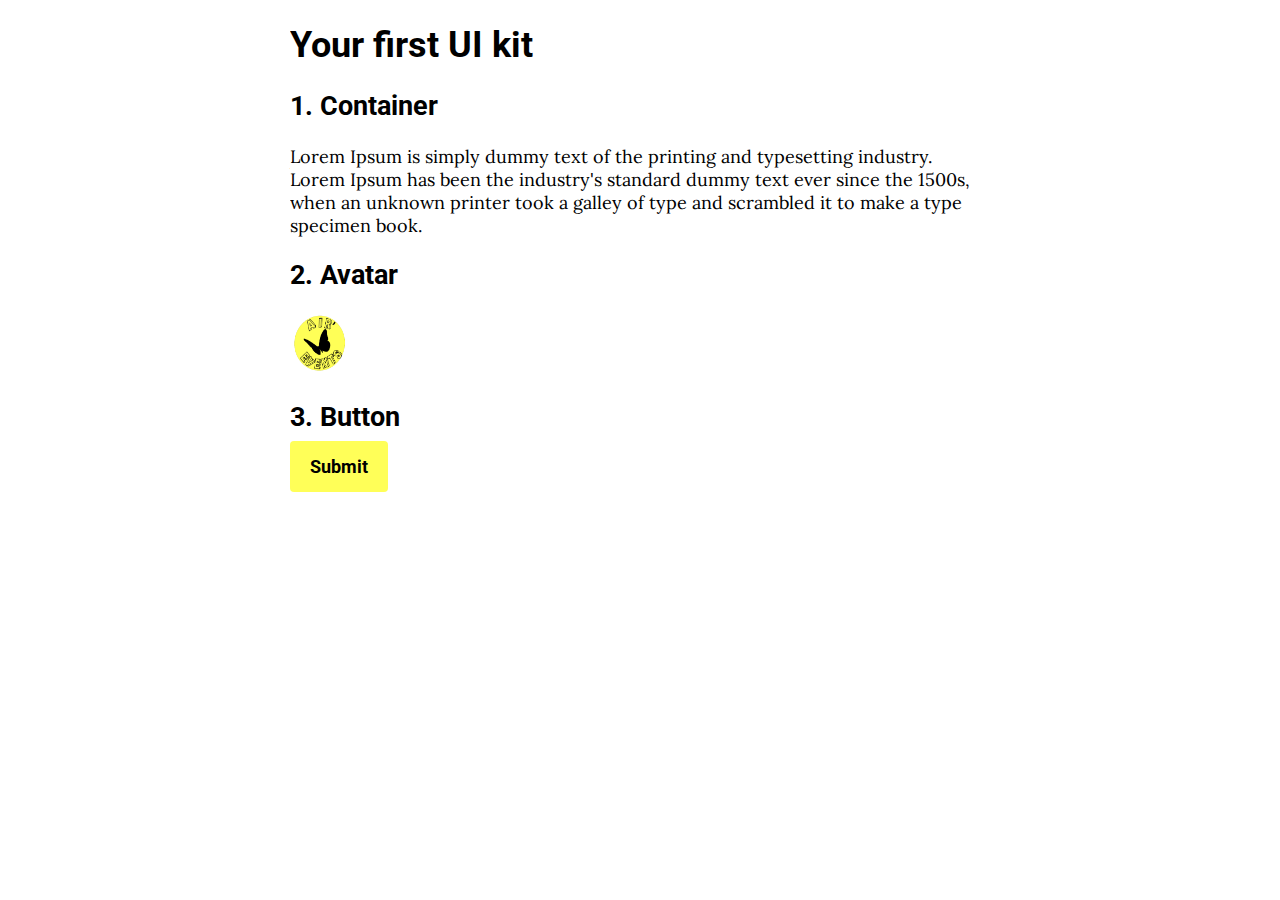
<file: Airevents/index.html>
<!DOCTYPE html>
<html>
	<head>
		<title>Air events</title>
		<meta charset="utf-8">
		<link rel="stylesheet" href="css/style.css">
	</head>
	<body>

		<div class="container">
			<h1>Your first UI kit</h1>

			<h2>1. Container</h2>
			<p>
			Lorem Ipsum is simply dummy text of the printing and typesetting industry. Lorem Ipsum has been the industry's standard dummy text ever since the 1500s, when an unknown printer took a galley of type and scrambled it to make a type specimen book. 
			</p>

			<h2>2. Avatar</h2>
			<img class="avatar" src="images/seb.jpeg" alt="Air events">

			<h2>3. Button</h2>
			<a href="#" class="btn-blue">Submit</a>


		</div>
		
	</body>
</html>
</file>
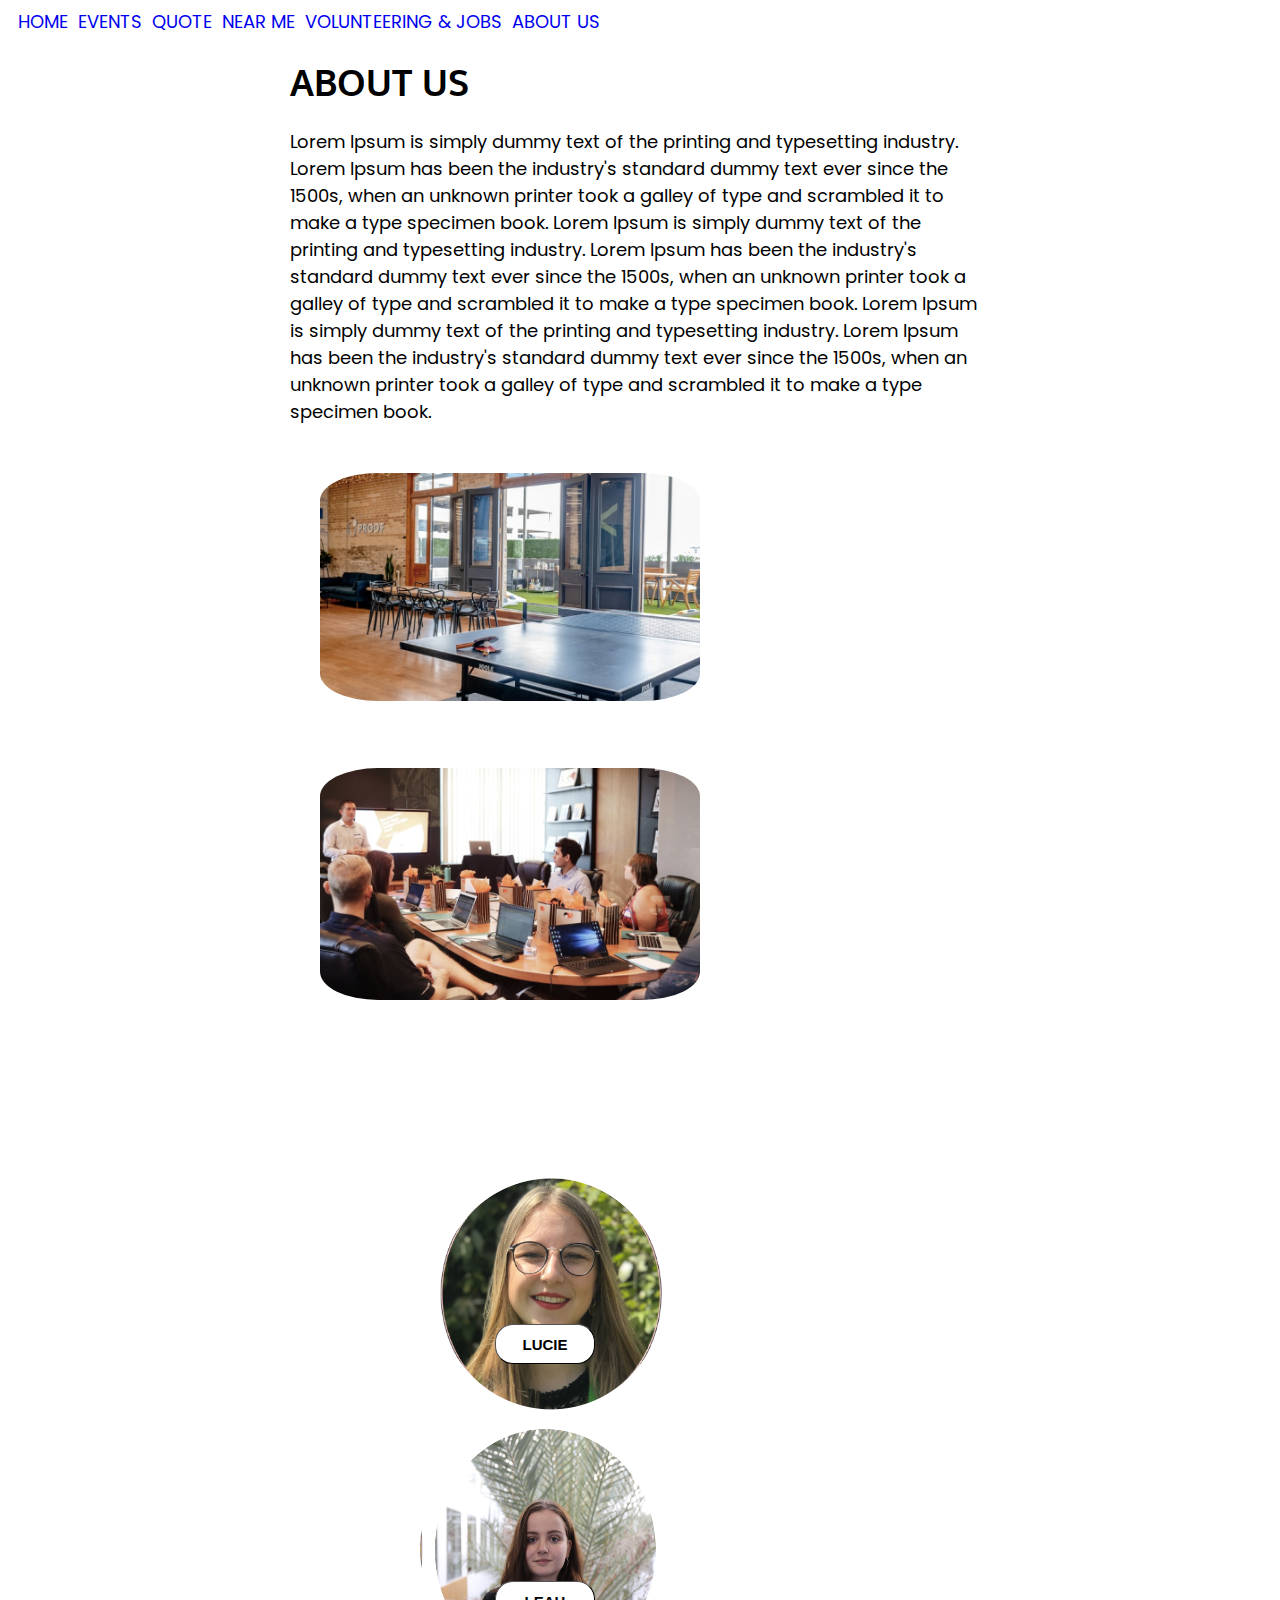
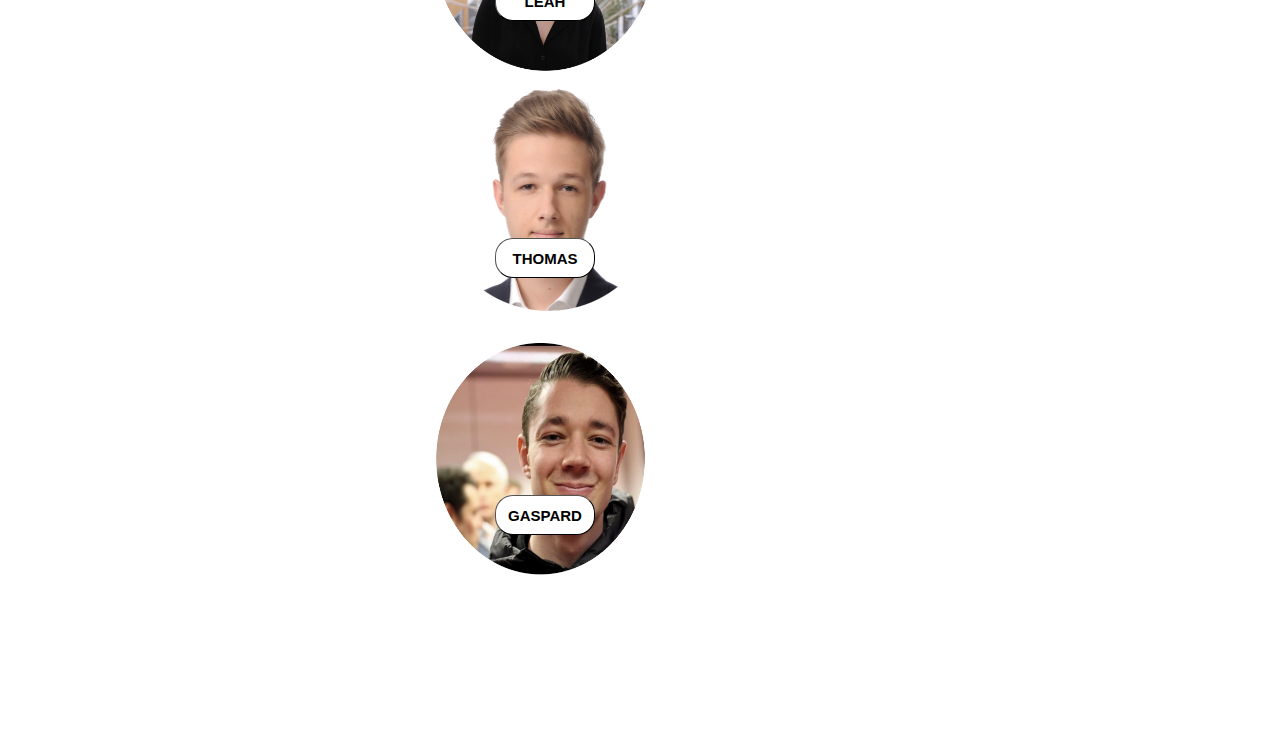
<file: about us.html>
<!DOCTYPE html>
<html>
	<head>
		<title>Air events</title>
		<meta charset="utf-8">
		<link rel="stylesheet" href="css/style.css">
	</head>
	<body>
		<div class="topnav"> 	  <a href="index.html">HOME</a> 	  <a href="events.html">EVENTS</a> 	  <a href="quote.html">QUOTE</a> 	  <a href="near me.html">NEAR ME</a> 	  <a href="volunteering.html">VOLUNTEERING & JOBS</a> 	  <a class="active" href="about us.html">ABOUT US</a> </div>
		
				<div class="container">
					<div class="card"> <h1 style="position: center;">ABOUT US</h1> </div>

			<div class="card-text-left">
			<p>
			Lorem Ipsum is simply dummy text of the printing and typesetting industry. Lorem Ipsum has been the industry's standard dummy text ever since the 1500s, when an unknown printer took a galley of type and scrambled it to make a type specimen book. Lorem Ipsum is simply dummy text of the printing and typesetting industry. Lorem Ipsum has been the industry's standard dummy text ever since the 1500s, when an unknown printer took a galley of type and scrambled it to make a type specimen book. Lorem Ipsum is simply dummy text of the printing and typesetting industry. Lorem Ipsum has been the industry's standard dummy text ever since the 1500s, when an unknown printer took a galley of type and scrambled it to make a type specimen book. 
			</div>

			<div class="card-pictures-right"> 
				<img src="images/aboutus1.png" alt="About us picture 1" style="width: 380px; padding: 30px; border-radius: 20%;">
				<img src="images/aboutus2.png" alt="About us picture 2" style="width: 380px; padding: 30px; border-radius: 20%;">

			</div>

			<div id="container-menu-profiles">
				<div id="card-menu-profiles">

				<div class="avatar-menu-bouton">
					<img src="images/lucie avatar.png" class="Avatar-menu-circle">
					<a href="https://lucie-ammeux.github.io/my-profile/?fbclid=IwAR136v1iWLirm2R2RUe2gpm1Dd82YOfB3UIZNwVm_i7hZpVY4PKLMqr8aUU"> <button class="btn-avatar">LUCIE</button> </a>
				</div>

				<div class="avatar-menu-bouton">
					<img src="images/leah avatar.png" class="Avatar-menu-circle">
					<a href="https://leahcmb.github.io/my-profile/"><button class="btn-avatar">LEAH</button></a>
				</div>
				</div>

				<div id="card-menu-profiles">

				<div class="avatar-menu-bouton">
					<img src="images/thomas avatar.png" class="Avatar-menu-circle">
					<a href="https://thomas-cerverra.github.io/my-profile/?fbclid=IwAR2hDVNoCMW6NJKqnwz4ALNn30EHVYx8c3r17sojvz7UFqde8hx7XflQh6U"><button class="btn-avatar">THOMAS</button></a>
				</div>
				<div class="avatar-menu-bouton">
					<img src="images/gaspard avatar.png" class="Avatar-menu-circle">
					<a href="https://gaspard-canepa.github.io/my-profile/?fbclid=IwAR2hDVNoCMW6NJKqnwz4ALNn30EHVYx8c3r17sojvz7UFqde8hx7XflQh6U"><button class="btn-avatar">GASPARD</button></a>
				</div>
				</div>
			</div>


		</div>
		
	</body>
</html>
</file>
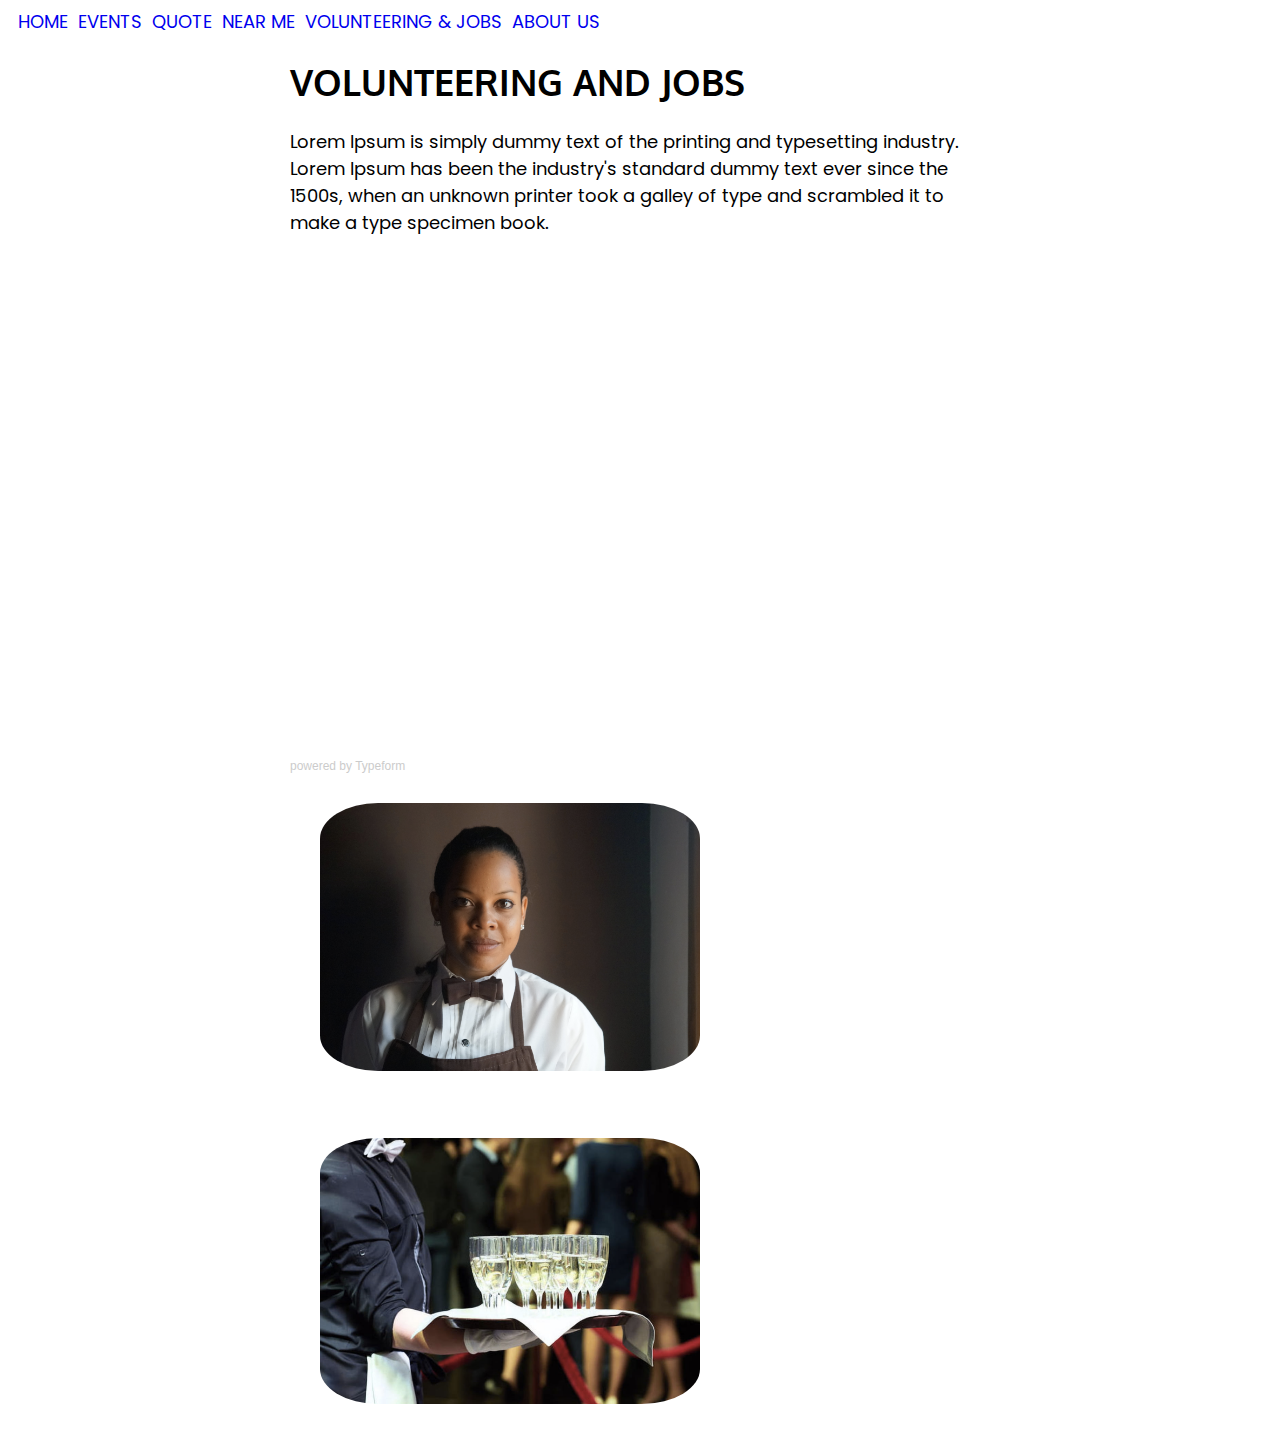
<file: volunteering.html>
<!DOCTYPE html>
<html>
	<head>
		<title>Air events</title>
		<meta charset="utf-8">
		<link rel="stylesheet" href="css/style.css">
	</head>
	<body>
			<div class="topnav"> 	  <a href="index.html">HOME</a> 	  <a href="events.html">EVENTS</a> 	  <a href="quote.html">QUOTE</a> 	  <a href="near me.html">NEAR ME</a> 	  <a class="active" href="volunteering.html">VOLUNTEERING & JOBS</a> 	  <a  href="about us.html">ABOUT US</a> </div>
		
		<div class="container">
			<div class="card"> <h1>VOLUNTEERING AND JOBS</h1> </div>
			<div class="card">
			<p>
			Lorem Ipsum is simply dummy text of the printing and typesetting industry. Lorem Ipsum has been the industry's standard dummy text ever since the 1500s, when an unknown printer took a galley of type and scrambled it to make a type specimen book. 
			</div>

		
		<div class="typeform-widget" data-url="https://form.typeform.com/to/vJ8g9uNE" style="width: 100%; height: 500px;"></div> <script> (function() { var qs,js,q,s,d=document, gi=d.getElementById, ce=d.createElement, gt=d.getElementsByTagName, id="typef_orm", b="https://embed.typeform.com/"; if(!gi.call(d,id)) { js=ce.call(d,"script"); js.id=id; js.src=b+"embed.js"; q=gt.call(d,"script")[0]; q.parentNode.insertBefore(js,q) } })() </script> <div style="font-family: Sans-Serif;font-size: 12px;color: #999;opacity: 0.5; padding-top: 5px;"> powered by <a href="https://admin.typeform.com/signup?utm_campaign=vJ8g9uNE&utm_source=typeform.com-01EPCPYQZ1DFK02SNYCS9CJAH1-free&utm_medium=typeform&utm_content=typeform-embedded-poweredbytypeform&utm_term=EN" style="color: #999" target="_blank">Typeform</a> 
		</div>

		<div class="card">  
		  <img src="images/volunteering2.png" alt="Volunteering picture" style="width: 380px; padding: 30px; border-radius: 20%;">
		  <img src="images/volunteering1.png" alt=">Volunteering pictures" style="width: 380px;padding: 30px; border-radius: 20%">
		</div>


		</div>
		
	</body>
</html>
</file>
<file: Airevents/css/style.css>
@import url("https://fonts.googleapis.com/css?family=Lora|Roboto");
@import url("components/container.css");
@import url("components/avatar.css");
@import url("components/button.css");

body {
	font-family: 'Lora', serif;
	font-size: 18px; 
}
h1, h2, h3 {
	font-family: 'Roboto', sans-serif;
	font-weight: bold;
}

a {
	text-decoration: none;
}
</file>
<file: css/style.css>
@import url('https://fonts.googleapis.com/css2?family=Oxygen:wght@300;400;700&display=swap');
@import url('https://fonts.googleapis.com/css2?family=Poppins:wght@300;400;600&display=swap');
@import url("components/container.css");
@import url("components/avatar.css");
@import url("components/button.css");

body {
	font-family: 'Poppins', sans-serif;
	font-size: 18px; 
}
h1, h2, h3 {
	font-family: 'Oxygen', sans-serif;
	font-weight: bold;
}

a {
	text-decoration: none;
}
</file>
